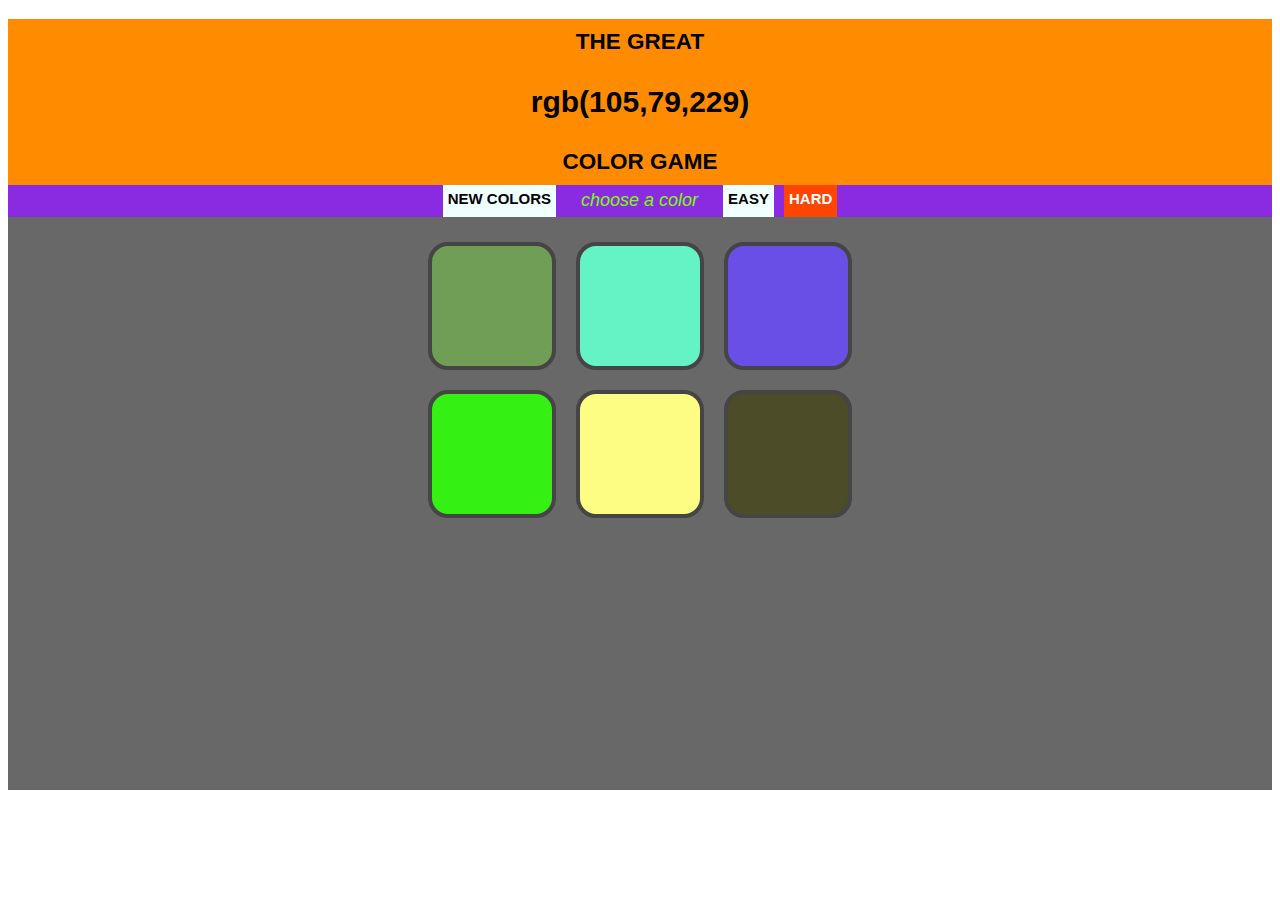
<file: index.html>
<!DOCTYPE html>
<html lang="en">
<head>
    <meta charset="UTF-8">
    <meta name="viewport" content="width=device-width, initial-scale=1.0">
    <title>HackOverFlow Assignment 1</title>
    <link rel="stylesheet" href="./style.css">
</head>
<body>
    <header>
        <h2>THE GREAT</h2>
        <h1 id="RGB_value">rgb(251,5,229)</h1>
        <h2>COLOR GAME</h2>
    </header>
    <nav>
        <ul>
            <li class="button" id="new_colors_button"><a>NEW COLORS</a></li>
            <li class="text">choose a color</li>
            <li class="button"><a href="easy.html">EASY</a></li>
            <li class="button current"><a href="index.html">HARD</a></li>
        </ul>
    </nav>
    <div class="showcase">
        <div class="container_1">
            <div class="box" id="b1"></div>
            <div class="box" id="b2"></div>
            <div class="box" id="b3"></div>
        </div>
        <div class="container_2">
            <div class="box" id="b4"></div>
            <div class="box" id="b5"></div>
            <div class="box" id="b6"></div>
        </div>
        
    </div>
    <script src="hard.js"></script>
</body>
</html>
</file>
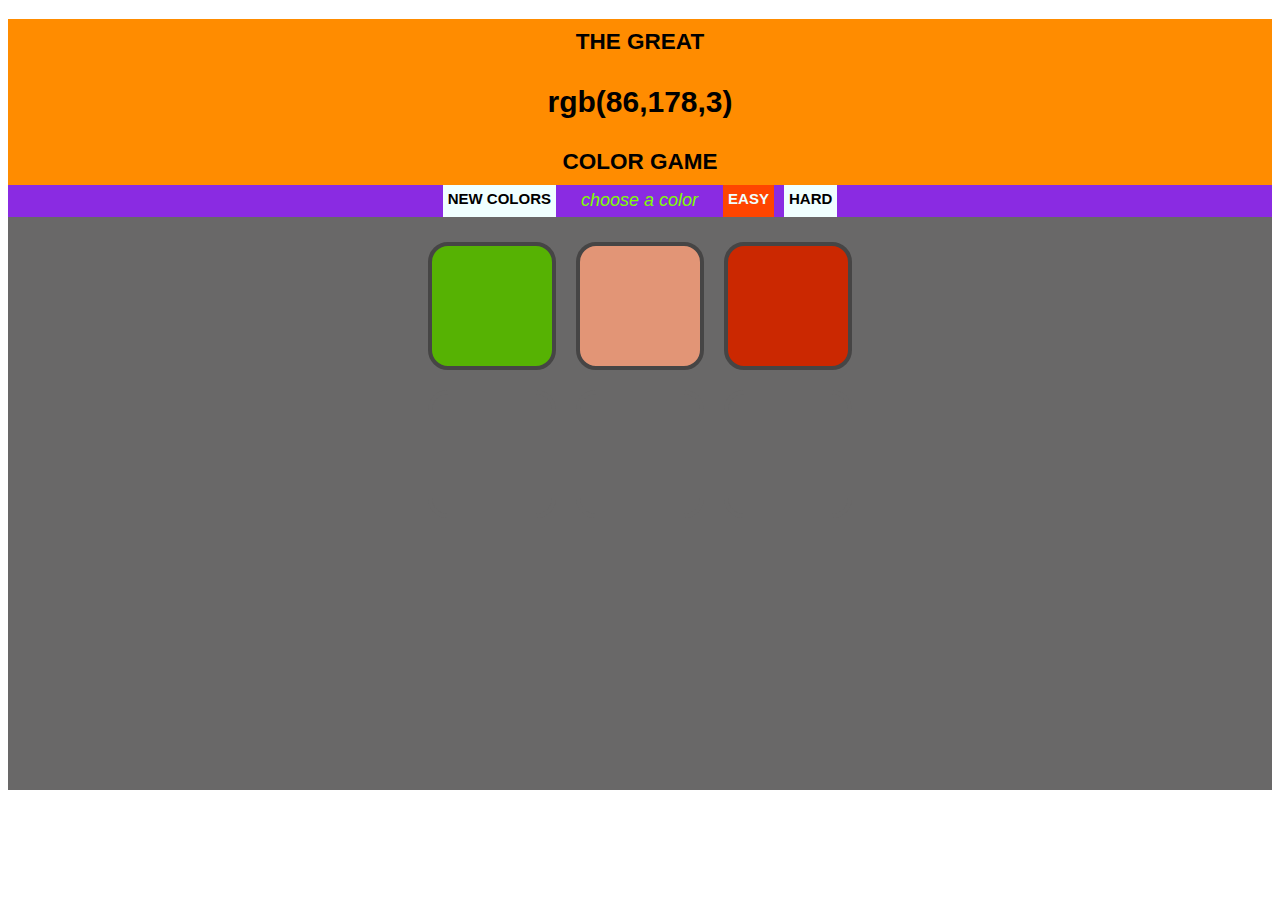
<file: easy.html>
<!DOCTYPE html>
<html lang="en">
<head>
    <meta charset="UTF-8">
    <meta name="viewport" content="width=device-width, initial-scale=1.0">
    <title>HackOverFlow Assignment 1</title>
    <link rel="stylesheet" href="./style.css">
</head>
<body>
    <header>
        <h2>THE GREAT</h2>
        <h1 id="RGB_value">rgb(251,5,229)</h1>
        <h2>COLOR GAME</h2>
    </header>
    <nav>
        <ul>
            <li class="button" id="new_colors_button"><a>NEW COLORS</a></li>
            <li class="text">choose a color</li>
            <li class="button current"><a href="easy.html">EASY</a></li>
            <li class="button"><a href="index.html">HARD</a></li>
        </ul>
    </nav>
    <div class="showcase">
        <div class="container_1">
            <div class="box" id="b1"></div>
            <div class="box" id="b2"></div>
            <div class="box" id="b3"></div>
        </div>
        <div class="container_2">
            <div class="box notneeded" id="b4"></div>
            <div class="box notneeded" id="b5"></div>
            <div class="box notneeded" id="b6"></div>
        </div>
    </div>
    <script src="easy.js"></script>
</body>
</html>
</file>
<file: style.css>
body{
    font-family:'Lucida Sans', 'Lucida Sans Regular', 'Lucida Grande', 'Lucida Sans Unicode', Geneva, Verdana, sans-serif;
    font-size: 15px;
}

/*Header*/
header{
    text-align: center;
    background-color: darkorange;
}

header h2{
    padding: 10px 0;
    margin-bottom: 0;
}

/*Nav Bar*/
nav{
    font-size: 15px;
    padding: 0px;
    margin:0px;
    background-color: blueviolet;
}
ul{
    padding:0;
    margin: 0px;
    display: flex;
    list-style: none;
    flex-flow: row wrap;
    justify-content: center;
}
nav ul li.button{
    font-weight: bold;
    padding: 5px;
    margin: 0 5px;
    background-color:azure;

    border-width: 0 0 5px 0;
    border-style: solid;
    border-color: azure;
}
nav ul li.button:hover{
    border-color: brown;
    border-radius: 5px;
    cursor: default;
}

ul li a{
    text-decoration: none;
    color:black
}

ul li.current a{
    color:azure;
}
nav ul li.current{
    background-color: orangered;
    border-width: 0 0 5px 0;
    border-style: solid;
    border-color: orangered;

}

nav ul li.text{
    color:chartreuse;
    padding:5px;
    font-style: italic;
    font-size:larger;
    margin-bottom: 0;
    margin: 0 15px;
}

/*Showcase*/
.showcase{
    display: flex;
    flex-flow: column;
    justify-content:start;
    background-color: rgb(105, 104, 104);
    height:62vh;
    /* max-height: 800px; */
    width:100%;
    margin: 0;
    padding: 15px 0 0 0 ;
}
.container_1,.container_2{
    display:flex;
    /* height:50vh; */
    flex-flow: row nowrap;
    justify-content: center;
    align-content: space-between;
    align-items: center;
}
.box{
    margin: 10px 10px;

    border-width: 4px;
    border-style: solid;
    border-radius: 20px;
    border-color:rgb(70, 69, 69);
    
    height: 120px;
    min-width: 120px;
    background-color: deeppink;
}
.notneeded{
    background-color: rgb(105, 104, 104);
    border-color:rgb(105, 104, 104);
}
.box:hover{
    border-color: gold;
}

.notneeded:hover{
    border-style: solid;
    border-width: 0;
    border-color: rgb(105, 104, 104);
}

@media screen and (max-width:580px) {
    body{
        font-size: 13px;
    }
    nav{
        font-size: 13px;
    }
    .box{
        height: 100px;
        min-width: 100px;
    }
    .showcase{
        height:60vh;
    }
}

@media screen and (max-width:480px){
    body{
        font-size: 12px;
    }
    nav{
        font-size: 11px;
    }
    .box{
        height: 80px;
        min-width: 80px;
    }
    .showcase{
        height:60vh;
    }
}

@media screen and (max-width:295px){
    body{
        font-size: 10px;
    }
    nav{
        font-size: 10px;
    }
    .box{
        height: 40px;
        min-width: 40px;
    }
    .showcase{
        height:50vh;
    }
}
</file>
